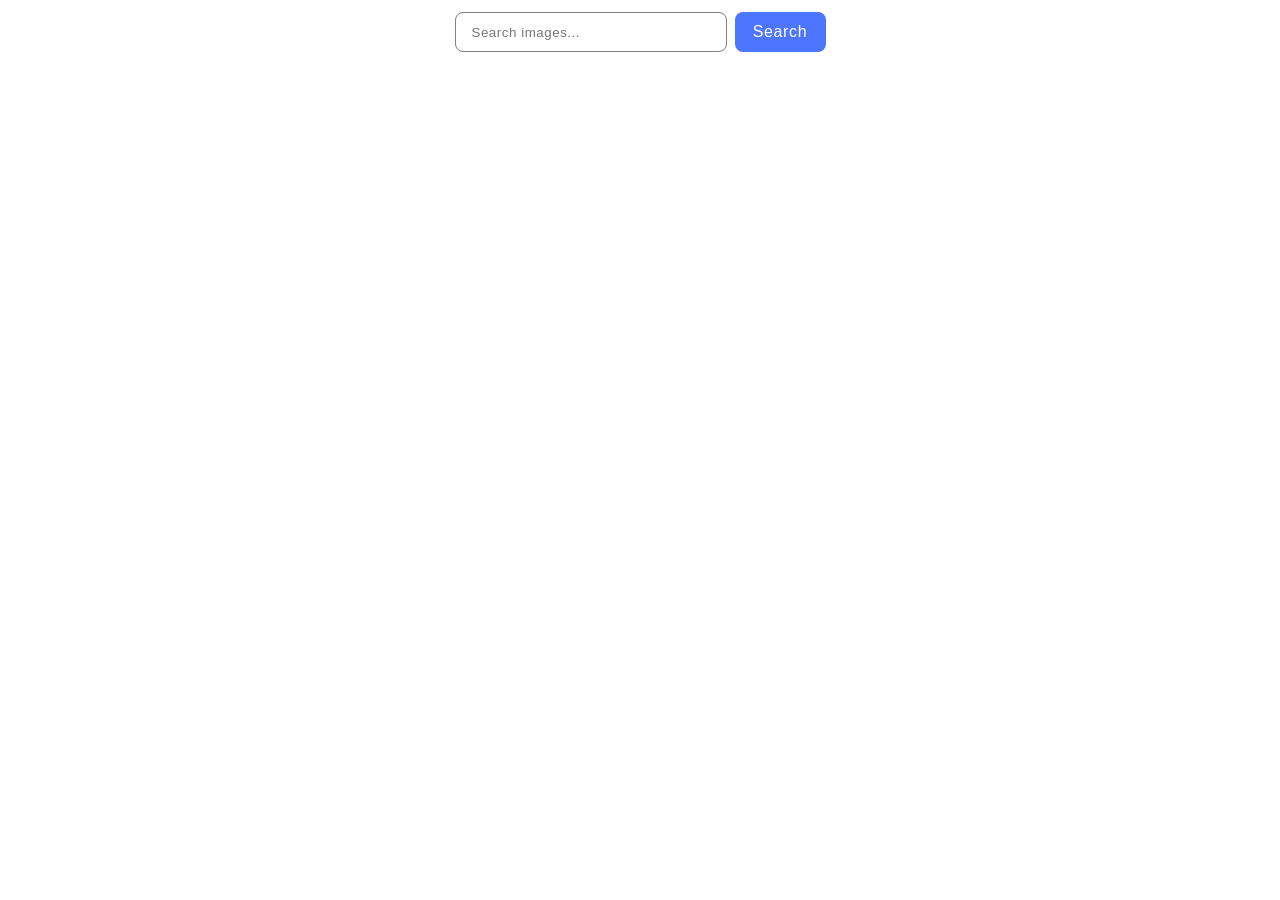
<file: src/index.html>
<!doctype html>
<html lang="en">
  <head>
    <meta charset="UTF-8" />
    <link rel="icon" type="image/svg+xml" href="/favicon.svg" />
    <meta name="viewport" content="width=device-width, initial-scale=1.0" />
    <title>goit-js-hw-12</title>

    <link rel="preconnect" href="https://fonts.googleapis.com" />
    <link rel="preconnect" href="https://fonts.gstatic.com" crossorigin />
    <link
      href="https://fonts.googleapis.com/css2?family=Montserrat:ital,wght@0,100..900;1,100..900&family=Raleway:ital,wght@0,100..900;1,100..900&family=Roboto:ital,wdth,wght@0,75..100,100..900;1,75..100,100..900&display=swap"
      rel="stylesheet"
    />

    <link rel="stylesheet" href="./css/styles.css" />
  </head>
  <body>
    <main>
      <section class="section section-form">
        <div class="container">
          <form class="form">
            <label>
              <input
                type="text"
                name="search-text"
                placeholder="Search images..."
                required
              />
            </label>
            <button type="submit">Search</button>
          </form>
        </div>
      </section>
      <section class="section section-gallery">
        <div class="container">
          <ul class="gallery">
            <!--  -->
          </ul>
          <span class="loader hidden"></span>
          <button class="load-more hidden" type="button">Load more</button>
          <p class="cant-load-more hidden">
            We're sorry, but you've reached the end of search results.
          </p>
        </div>
      </section>
    </main>
    <script type="module" src="./main.js"></script>
  </body>
</html>
</file>
<file: src/css/styles.css>
/* Common styles */
@import url('./reset.css');
@import url('./base.css');
@import url('./container.css');
@import url('./section.css');
@import url('./loader.css');

/* Sections style */
@import url('./form.css');
@import url('./gallery.css');
</file>
